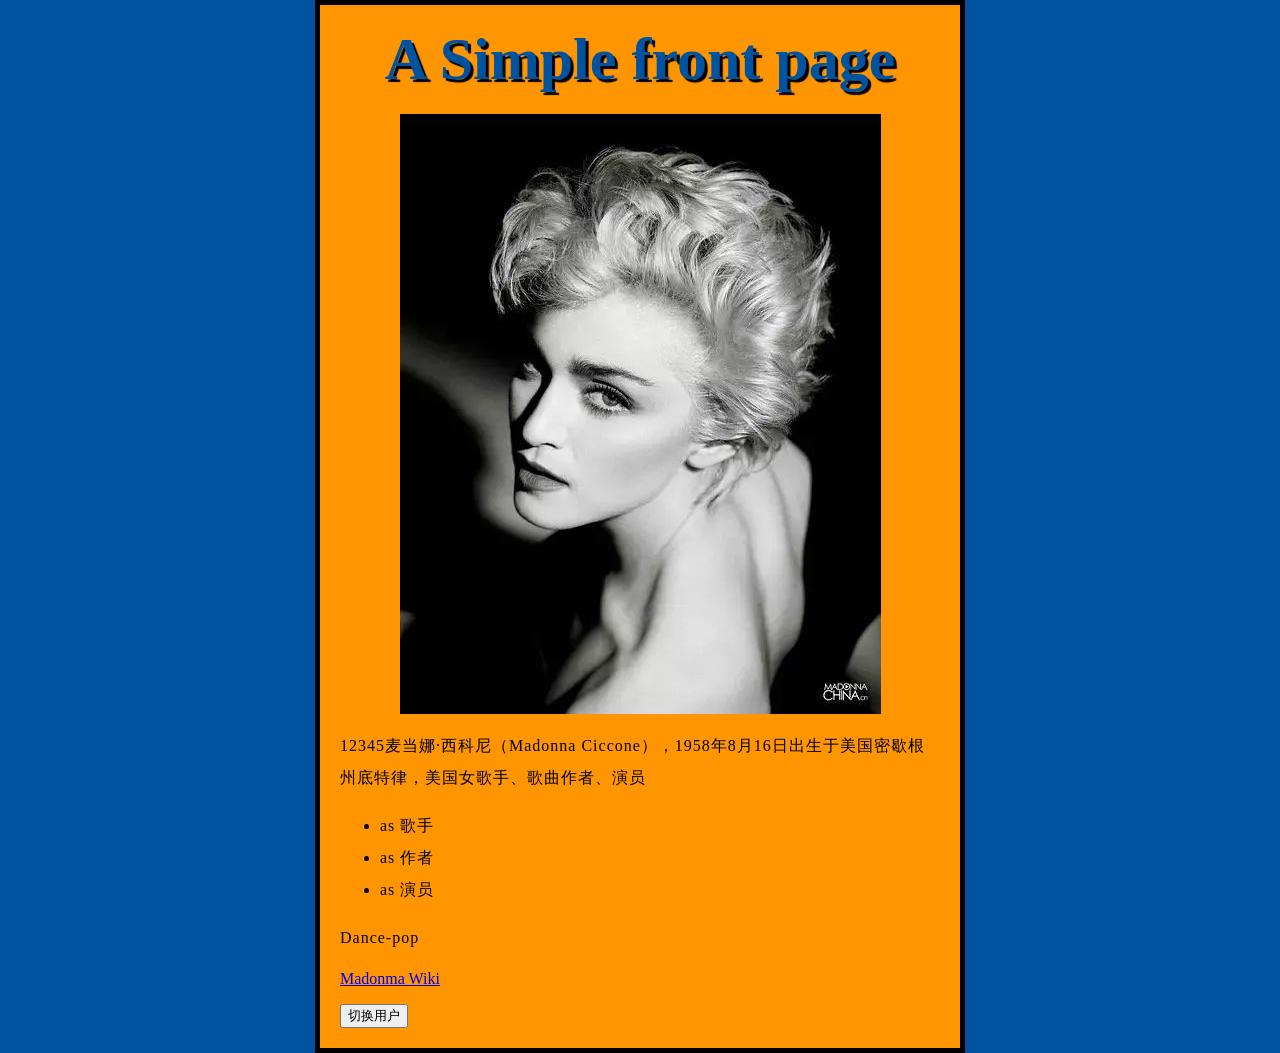
<file: index.html>
<!--
 * @Description: Simple front page
 * @Author: bai
 * @LastEditors: Please set LastEditors
 * @Date: 2019-01-01 23:53:12
 * @LastEditTime: 2019-03-09 23:07:44
 -->


<!DOCTYPE html>
 <head>
    <link href="styles/style.css" rel= "stylesheet" type="text/css">
    <script src="scripts/main.js" async></script>
    <meta charset="utf-8">
    <link href="https://fonts.font.im/css?family=Open+Sans" rel="stylesheet" type="text/css">
    <title>hello world</title>
  
    
 </head>

<body>

<h1>A Simple front page</h1>
<img src = "./img/Madonna.jpeg" alt = "Madonna">


<p>12345麦当娜·西科尼（Madonna Ciccone），1958年8月16日出生于美国密歇根州底特律，美国女歌手、歌曲作者、演员</p>
    
<ul> 
  <li>as 歌手</li>
  <li>as 作者</li>
  <li>as 演员</li>
</ul>

<p id=" bai" >Dance-pop</p>

<a href="https://en.wikipedia.org/wiki/Madonna_(entertainer)">Madonma Wiki</a>
<p></p>
<button>切换用户</button>
</body>

</html>
</file>
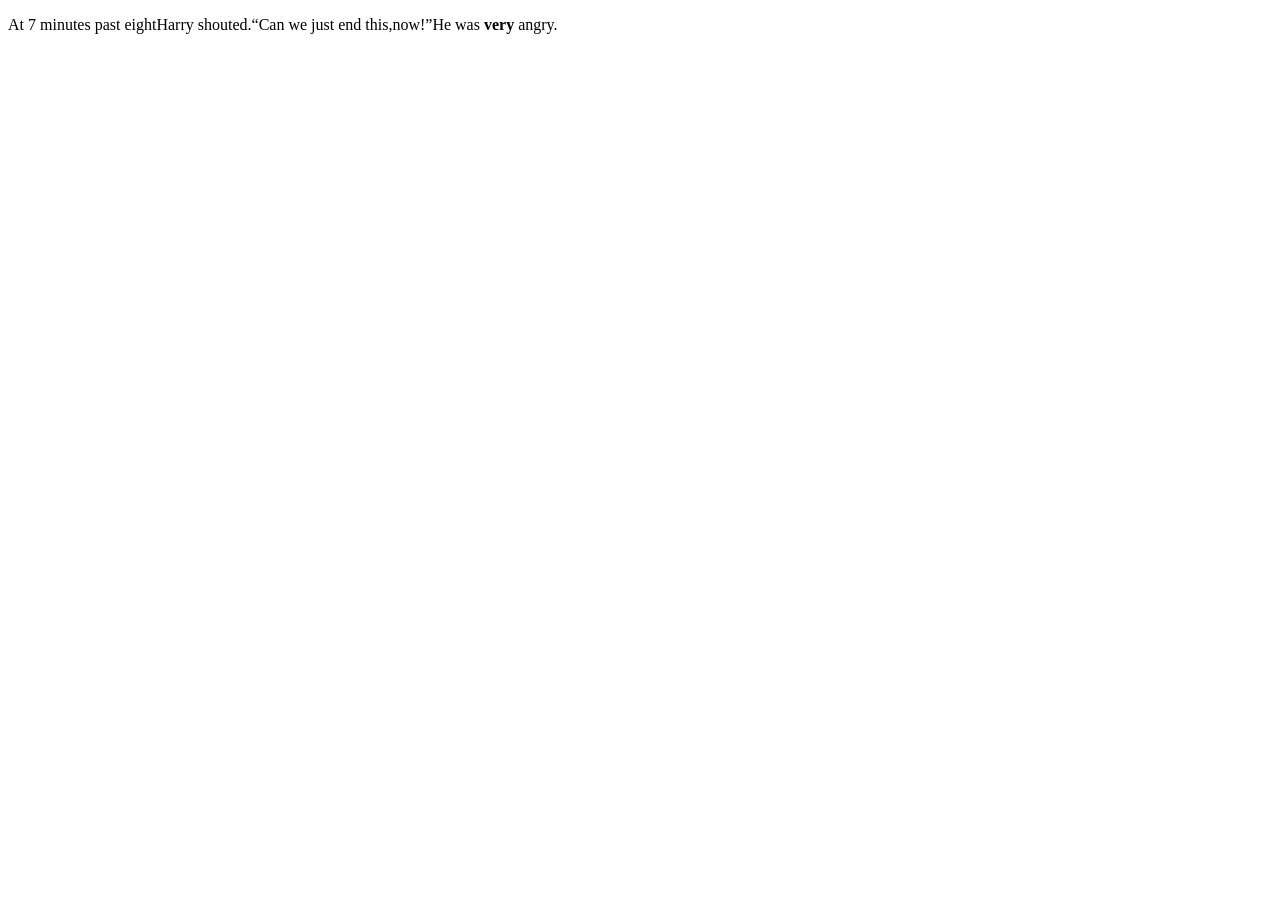
<file: css.html>
<!--
 * @Description: JUST TEST SOME CSS
 * @Author: your BAI
 * @LastEditors: Please set LastEditors
 * @Date: 2019-03-09 22:41:45
 * @LastEditTime: 2019-03-09 22:44:51
 -->
<!DOCTYPE html>


<head>
    
    <meta charset="utf-8">
 
    <title>Hello CSS</title>
  
    
 </head>

<!--语义化富html
   *使用 time 标记时间
   *使用 q 标记引用
   *使用 em 标记强调的内容
   *使用 strong 标记重点强调
 -->

 <body>
    <p> At <time datetime=" 20:07">7 minutes past eight</time>Harry shouted.<q>Can we just end this,now!</q>He was <strong>very</strong> angry.</p>

 </body>
<!--  <i> 与周围不一样的内容 
      <b> 表示习惯上粗体的 比如商品名称    

-->

<!-- html css 验证-->
</file>
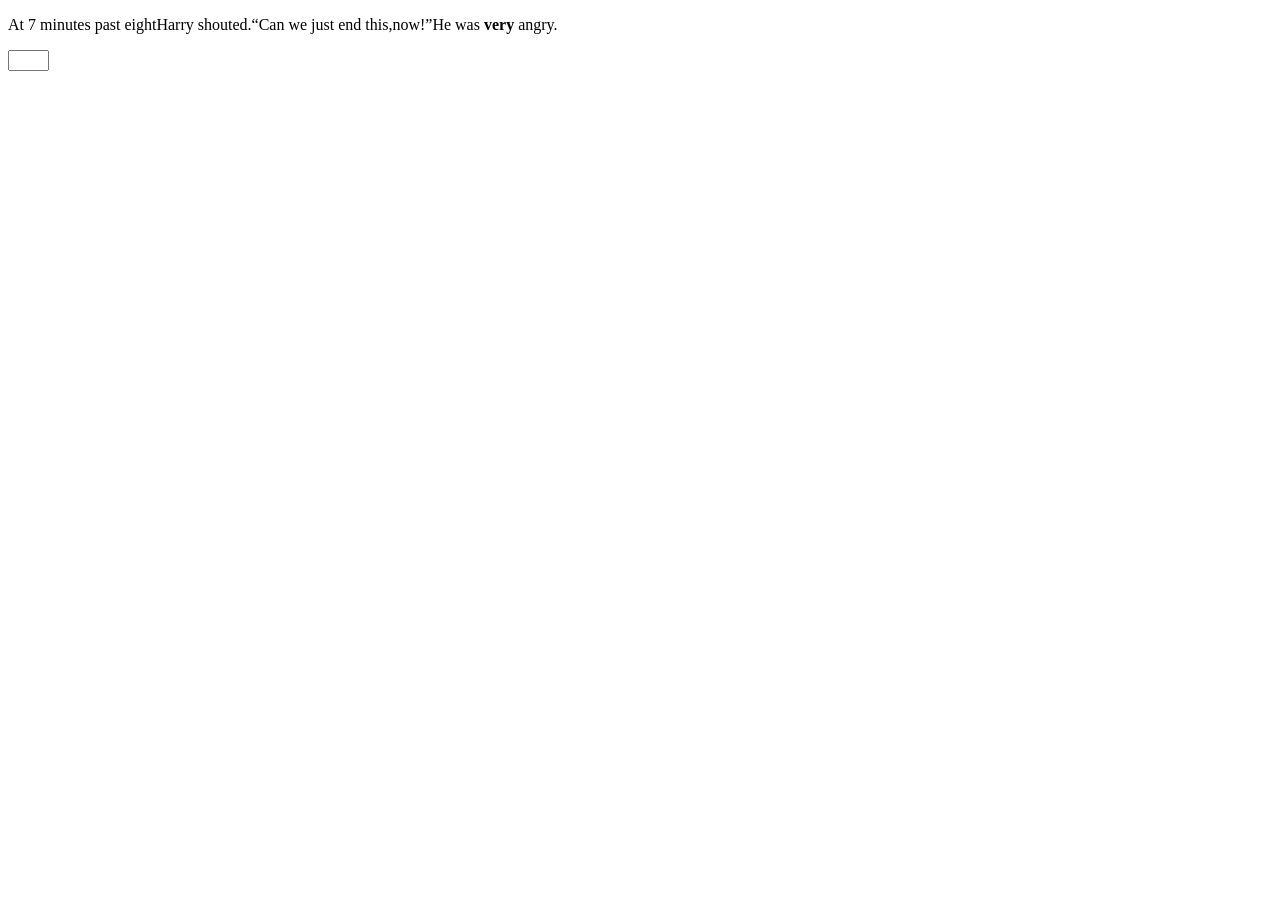
<file: hello_world/css.html>
<!--
 * @Description: JUST TEST SOME CSS
 * @Author: your BAI
 * @LastEditors: Please set LastEditors
 * @Date: 2019-03-09 22:41:45
 * @LastEditTime: 2019-03-09 22:44:51
 -->
<!DOCTYPE html>


<head>
    
    <meta charset="utf-8">
 
    <title>Hello CSS</title>
  
    
 </head>

<!--语义化富html
   *使用 time 标记时间
   *使用 q 标记引用
   *使用 em 标记强调的内容
   *使用 strong 标记重点强调
 -->

 <body>
    <p> At <time datetime=" 20:07">7 minutes past eight</time>Harry shouted.<q>Can we just end this,now!</q>He was <strong>very</strong> angry.</p>

 </body>
<!--  <i> 与周围不一样的内容 
      <b> 表示习惯上粗体的 比如商品名称    

-->

<!-- html css 验证-->

<input type="text" name="age" size=3 onChange="Validate(this,18,99)";


<input type="text" name="age" size=3 onChange="validate(this, 18, 99);">

<script>
function validate(obj, lowval, hival){
  if ((obj.value < lowval) || (obj.value > hival))
    console.log('Invalid Value!');
}
</script>
</file>
<file: styles/style.css>
/*
p {
    color: red;
    width: 500px;
    border: 1px solid black;
  }
*/

  /*特定ID的元素*/
/*
#bai {
  color: red;
  width: 500px;
  border: 1px solid black;

}

.yong {

  color: aliceblue;
}
*/

html {
  background-color: #00539F;

}

body {
width: 600px;
margin: 0 auto;
background-color: #FF9500;
padding: 0 20px 20px 20px;
border: 5px solid black;
}
h1 {
font-size: 60px;
text-align: center;
margin: 0;
padding: 20px 0;
color: #00539F;
text-shadow: 3px 3px 1px black;
}  

img {
  display: block;
  margin: 0 auto;
}
p,li {

  font-size: 16px;
  line-height: 2;
  letter-spacing: 1px;


}
/**
 * 是否支持某个特性
 */

/*
@supports (display: grid){

 somrthing-
}
*/
</file>
